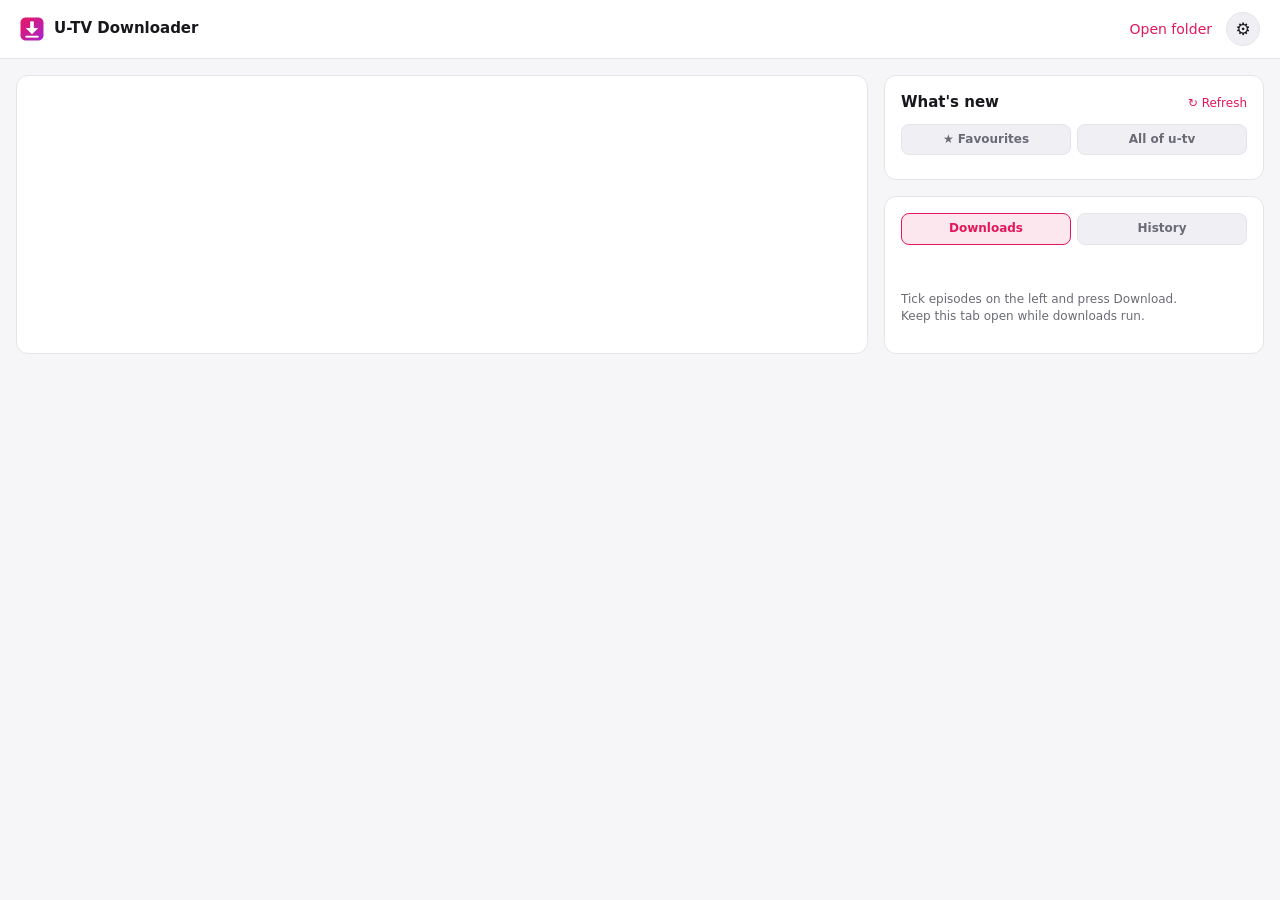
<file: app.html>
<!doctype html>
<html lang="en">
<head>
  <meta charset="utf-8">
  <meta name="viewport" content="width=device-width, initial-scale=1">
  <title>U-TV Downloader</title>
  <link rel="icon" href="icon32.png">
  <script src="theme.js"></script>
  <link rel="stylesheet" href="app.css">
</head>
<body>
  <header class="top">
    <div class="brand">
      <img src="icon48.png" alt="" width="24" height="24">
      <span>U-TV Downloader</span>
    </div>
    <div class="top-actions">
      <button id="folderBtn" class="link" type="button" title="Open Chrome's download folder">Open folder</button>
      <button id="settingsBtn" class="icon-btn" type="button" title="Settings" aria-label="Settings">⚙</button>
    </div>
  </header>

  <dialog id="playerDlg" class="player-dlg" aria-labelledby="playerTitle">
    <div class="player-head">
      <div class="player-title-wrap">
        <div id="playerShow" class="muted small"></div>
        <h2 id="playerTitle"></h2>
      </div>
      <button id="playerClose" class="icon-btn" type="button" title="Close (Esc)" aria-label="Close player">✕</button>
    </div>
    <video id="playerVideo" controls playsinline></video>
    <div class="player-bar">
      <span id="playerNote" class="muted small"></span>
      <span class="player-actions">
        <button id="playerCast" class="btn" type="button" title="Play on a TV with Google Cast / Chromecast built in">📺 Cast to TV</button>
        <button id="playerDownload" class="btn primary" type="button">⬇ Download</button>
      </span>
    </div>
    <details class="player-tips">
      <summary>AirPlay or a TV without Cast?</summary>
      <p>Chrome can't AirPlay on any system, so the extension can't either. The quickest full-quality route:</p>
      <ul>
        <li><strong>Mac or iPhone:</strong> download as MP4, open it (History → ▶ Play opens QuickTime on a Mac) and press the AirPlay button.</li>
        <li><strong>Windows:</strong> download as MP4, open it in Films &amp; TV (History → ▶ Play) and use <em>Cast to device</em>, or right-click the file → <em>Cast to Device</em>. Most smart TVs, including Hisense, accept this.</li>
        <li><strong>Linux:</strong> download as MP4 and play it from VLC's <em>Playback → Renderer</em> menu (Chromecast), or use your TV's DLNA/media-server app.</li>
      </ul>
    </details>
  </dialog>

  <dialog id="settingsDlg" class="dialog" aria-labelledby="settingsTitle">
    <form method="dialog">
      <h2 id="settingsTitle">Settings</h2>
      <div class="setting">
        <div class="setting-label">Save episodes as</div>
        <div class="seg" role="radiogroup" aria-label="File format">
          <button type="button" class="seg-btn" data-set="format" data-val="mp4">MP4</button>
          <button type="button" class="seg-btn" data-set="format" data-val="ts">TS</button>
        </div>
        <p class="setting-help" id="formatHelp"></p>
      </div>
      <div class="setting">
        <div class="setting-label">Episodes downloading at once</div>
        <div class="seg" role="radiogroup" aria-label="Episodes at once">
          <button type="button" class="seg-btn" data-set="parallel" data-val="1">1</button>
          <button type="button" class="seg-btn" data-set="parallel" data-val="2">2</button>
          <button type="button" class="seg-btn" data-set="parallel" data-val="3">3</button>
        </div>
        <p class="setting-help">They share your connection, so more at once doesn't mean faster overall. 2 keeps the list moving.</p>
      </div>
      <div class="setting">
        <div class="setting-label">Theme</div>
        <div class="seg" role="radiogroup" aria-label="Theme">
          <button type="button" class="seg-btn" data-set="theme" data-val="system">System</button>
          <button type="button" class="seg-btn" data-set="theme" data-val="light">Light</button>
          <button type="button" class="seg-btn" data-set="theme" data-val="dark">Dark</button>
        </div>
      </div>
      <div class="setting">
        <div class="setting-label">When a download finishes</div>
        <div class="seg" role="radiogroup" aria-label="Notifications">
          <button type="button" class="seg-btn" data-set="notify" data-val="on">Notify me</button>
          <button type="button" class="seg-btn" data-set="notify" data-val="off">Stay quiet</button>
        </div>
      </div>
      <div class="setting">
        <div class="setting-label">Where files go</div>
        <p class="setting-help">Chrome's download folder → <strong>U-TV</strong> → one folder per show. Change the download folder in Chrome's settings (Downloads → Location).</p>
      </div>
      <div class="dialog-actions">
        <button type="submit" class="btn primary">Done</button>
      </div>
    </form>
  </dialog>

  <main class="layout">
    <section class="pane" id="browsePane">
      <div id="pickerView" hidden>
        <div class="search">
          <input id="searchInput" type="search" placeholder="Search shows, or paste a u-tv.ru show link" autocomplete="off" spellcheck="false">
        </div>
        <p id="pickerNote" class="muted small"></p>
        <ul id="showList" class="show-list"></ul>
      </div>

      <div id="showView" hidden>
        <div class="show-head">
          <button id="backBtn" class="link" type="button">← All shows</button>
          <div class="show-id">
            <span id="showPoster" class="show-poster" hidden></span>
            <div>
              <h1 id="showTitle"></h1>
              <div class="show-actions">
                <button id="favBtn" class="fav-btn" type="button">☆ Add to favourites</button>
                <a id="showLink" class="muted small" target="_blank" rel="noopener">Open on u-tv.ru</a>
              </div>
            </div>
          </div>
          <div id="familyBar" class="family-bar" hidden></div>
        </div>
        <div class="find">
          <input id="findInput" type="search" placeholder="Find a name in the episode descriptions (e.g. Изотова, Вилена)…" autocomplete="off" spellcheck="false">
          <ul id="findResults" class="find-results" hidden></ul>
        </div>
        <div class="quick">
          <span class="muted small">Select:</span>
          <button class="chip" type="button" data-quick="all">All seasons</button>
          <button class="chip" type="button" data-quick="latest">Latest season</button>
          <button class="chip" type="button" data-quick="none">None</button>
        </div>
        <div id="seasons"></div>
      </div>

      <div id="loadingView" class="center muted" hidden>
        <div class="spinner"></div>
        <p id="loadingText">Loading…</p>
      </div>

      <div id="errorView" class="center" hidden>
        <p id="errorText"></p>
        <button id="retryBtn" class="btn" type="button">Try again</button>
        <p><button id="errorBackBtn" class="link" type="button">← All shows</button></p>
      </div>
    </section>

    <aside class="side" id="side">
      <section class="pane news-pane" id="newsPane">
        <div class="news-head">
          <h2>What's new</h2>
          <button id="newsRefresh" class="link small" type="button" title="Check for new episodes">↻ Refresh</button>
        </div>
        <div class="news-tabs" role="tablist">
          <button type="button" role="tab" class="news-tab" data-news="fav">★ Favourites <span id="newsFavCount" class="news-count" hidden></span></button>
          <button type="button" role="tab" class="news-tab" data-news="all">All of u-tv</button>
        </div>
        <p id="newsNote" class="muted small" hidden></p>
        <ul id="newsList" class="news-list"></ul>
        <div class="news-foot">
          <button id="newsGetAll" class="link small" type="button" hidden>⬇ Download all new</button>
          <button id="newsSeen" class="link small" type="button" hidden>Mark all as seen</button>
        </div>
      </section>

    <section class="pane queue-pane">
      <div class="queue-head">
        <div class="news-tabs dl-tabs" role="tablist">
          <button type="button" role="tab" class="news-tab on" data-dl="now">Downloads <span id="dlCount" class="news-count" hidden></span></button>
          <button type="button" role="tab" class="news-tab" data-dl="history">History</button>
        </div>
      </div>
      <div id="dlNow">
        <div class="queue-sub">
          <span id="queueSummary" class="muted small"></span>
          <span class="queue-actions">
            <button id="retryAllBtn" class="link small" type="button" hidden>Retry failed</button>
            <button id="clearBtn" class="link small" type="button" hidden>Clear finished</button>
          </span>
        </div>
        <p id="queueEmpty" class="muted small">Tick episodes on the left and press Download.<br>Keep this tab open while downloads run.</p>
        <ul id="queueList" class="queue-list"></ul>
      </div>
      <div id="dlHistory" hidden>
        <input id="historyFilter" class="history-filter" type="search" placeholder="Filter by show or episode…" autocomplete="off">
        <p id="historyNote" class="muted small"></p>
        <ul id="historyList" class="history-list"></ul>
      </div>
    </section>
    </aside>
  </main>

  <footer class="bar" id="bar" hidden>
    <span id="selSummary"></span>
    <button id="fmtHint" class="link small" type="button" title="Change in Settings">as MP4</button>
    <button id="downloadBtn" class="btn primary" type="button" disabled>Download</button>
  </footer>

  <div id="toast" class="toast" hidden></div>
  <script type="module" src="app.js"></script>
</body>
</html>
</file>
<file: app.css>
:root {
  --bg: #f6f6f8;
  --panel: #ffffff;
  --text: #17171c;
  --muted: #6b6b76;
  --line: #e4e4ea;
  --accent: #e2185b;
  --accent-ink: #ffffff;
  --ok: #1a8f4a;
  --warn: #b26a00;
  --bad: #c62828;
  --chip: #f0f0f4;
  --bar-h: 64px;
  color-scheme: light;
}
/* Dark theme: forced with data-theme="dark", or following the system unless "light" is forced. */
:root[data-theme="dark"] {
  --bg: #121216;
  --panel: #1b1b21;
  --text: #ececf1;
  --muted: #9a9aa6;
  --line: #2c2c35;
  --accent: #ff4d86;
  --accent-ink: #16060c;
  --ok: #4cc27a;
  --warn: #f0a640;
  --bad: #ff6b6b;
  --chip: #26262e;
  color-scheme: dark;
}
@media (prefers-color-scheme: dark) {
  :root:not([data-theme="light"]) {
    --bg: #121216;
    --panel: #1b1b21;
    --text: #ececf1;
    --muted: #9a9aa6;
    --line: #2c2c35;
    --accent: #ff4d86;
    --accent-ink: #16060c;
    --ok: #4cc27a;
    --warn: #f0a640;
    --bad: #ff6b6b;
    --chip: #26262e;
    color-scheme: dark;
  }
}

* { box-sizing: border-box; }
html, body { margin: 0; }
body {
  background: var(--bg);
  color: var(--text);
  font: 14px/1.45 system-ui, -apple-system, "Segoe UI", Roboto, Ubuntu, sans-serif;
  padding-bottom: var(--bar-h);
}
[hidden] { display: none !important; }
button { font: inherit; color: inherit; }
h1 { font-size: 22px; margin: 4px 0 2px; }
h2 { font-size: 15px; margin: 0; }
.muted { color: var(--muted); }
.small { font-size: 12px; }
.center { text-align: center; padding: 48px 16px; }

.top {
  display: flex; align-items: center; justify-content: space-between; gap: 16px; flex-wrap: wrap;
  padding: 12px 20px; background: var(--panel); border-bottom: 1px solid var(--line);
  position: sticky; top: 0; z-index: 5;
}
.brand { display: flex; align-items: center; gap: 10px; font-weight: 650; font-size: 15px; }
.folder { display: flex; align-items: baseline; gap: 8px; min-width: 0; }
.folder strong { max-width: 280px; overflow: hidden; text-overflow: ellipsis; white-space: nowrap; }

.layout {
  display: grid; grid-template-columns: minmax(0, 1fr) 380px; gap: 16px;
  max-width: 1280px; margin: 16px auto; padding: 0 16px;
}
@media (max-width: 900px) { .layout { grid-template-columns: minmax(0, 1fr); } }
.pane { background: var(--panel); border: 1px solid var(--line); border-radius: 12px; padding: 16px; min-width: 0; }
.side {
  align-self: start; position: sticky; top: 72px; display: flex; flex-direction: column; gap: 16px;
  max-height: calc(100vh - 72px - var(--bar-h) - 16px); overflow: auto; min-width: 0;
}
.side.busy .queue-pane { order: -1; } /* running downloads first */

.news-head { display: flex; justify-content: space-between; align-items: baseline; }
.news-tabs { display: flex; gap: 6px; margin: 10px 0 8px; }
.news-tab {
  flex: 1; border: 1px solid var(--line); background: var(--chip); border-radius: 8px; padding: 6px 8px;
  font-size: 12px; font-weight: 600; cursor: pointer; color: var(--muted);
}
.news-tab.on { border-color: var(--accent); color: var(--accent); background: color-mix(in srgb, var(--accent) 10%, transparent); }
.news-count {
  display: inline-block; min-width: 18px; padding: 0 5px; border-radius: 999px; background: var(--accent);
  color: var(--accent-ink); font-size: 11px; line-height: 17px; margin-left: 4px;
}
.news-list { list-style: none; margin: 0; padding: 0; }
.news-item {
  display: grid; grid-template-columns: 104px minmax(0, 1fr) auto; gap: 10px; align-items: center;
  padding: 7px 4px; border-radius: 8px; cursor: pointer;
}
.news-item:hover { background: var(--chip); }
.news-thumb { display: block; width: 104px; aspect-ratio: 16 / 9; border-radius: 6px; overflow: hidden; background: var(--chip); position: relative; }
.news-thumb img { width: 100%; height: 100%; object-fit: cover; display: block; }
.news-thumb .new {
  position: absolute; top: 4px; left: 4px; background: var(--accent); color: var(--accent-ink);
  font-size: 10px; font-weight: 800; padding: 1px 5px; border-radius: 4px; letter-spacing: .03em;
}
.news-text { min-width: 0; display: flex; flex-direction: column; gap: 1px; }
.news-show { font-weight: 650; font-size: 13px; overflow: hidden; text-overflow: ellipsis; white-space: nowrap; }
.news-sub { font-size: 12px; color: var(--muted); overflow: hidden; text-overflow: ellipsis; white-space: nowrap; }
.news-sub .ok { color: var(--ok); }
.news-dl {
  border: 1px solid var(--line); background: var(--panel); border-radius: 8px; width: 32px; height: 32px;
  cursor: pointer; font-size: 15px; color: var(--accent);
}
.news-dl:hover { border-color: var(--accent); }
.news-dl:disabled { opacity: .4; cursor: default; }
.news-foot { display: flex; justify-content: flex-end; margin-top: 4px; }

.link { background: none; border: 0; padding: 0; color: var(--accent); cursor: pointer; }
.link:hover { text-decoration: underline; }
.btn {
  border: 1px solid var(--line); background: var(--chip); border-radius: 8px;
  padding: 8px 16px; cursor: pointer; font-weight: 600;
}
.btn.primary { background: var(--accent); border-color: var(--accent); color: var(--accent-ink); }
.btn:disabled { opacity: .45; cursor: default; }
.chip {
  border: 1px solid var(--line); background: var(--chip); border-radius: 999px;
  padding: 3px 10px; cursor: pointer; font-size: 12px;
}
.chip:hover { border-color: var(--accent); }

.search input {
  width: 100%; padding: 10px 12px; font: inherit; color: inherit;
  background: var(--bg); border: 1px solid var(--line); border-radius: 8px; outline: none;
}
.search input:focus { border-color: var(--accent); }
.show-list {
  list-style: none; margin: 12px 0 0; padding: 0;
  display: grid; grid-template-columns: repeat(auto-fill, minmax(150px, 1fr)); gap: 14px;
}
.show-card {
  width: 100%; text-align: left; background: none; border: 0; border-radius: 10px;
  padding: 0; cursor: pointer; display: flex; flex-direction: column; gap: 6px;
}
.show-card .poster {
  display: block; aspect-ratio: 720 / 616; border-radius: 10px; overflow: hidden; background: var(--chip);
}
.show-card .poster img { width: 100%; height: 100%; object-fit: cover; display: block; transition: transform .2s; }
.show-card:hover .poster img { transform: scale(1.04); }
.show-card .show-name { font-weight: 600; font-size: 13px; line-height: 1.3; padding: 0 2px; }
.show-card:hover .show-name { color: var(--accent); }
.show-card .show-count { font-size: 12px; color: var(--muted); padding: 0 2px; margin-top: -4px; min-height: 15px; }
.show-item { position: relative; }
/* Image boxes shimmer until their picture arrives, then the picture fades in. */
.show-card .poster, .ep .thumb, .news-thumb, .show-poster {
  background: linear-gradient(100deg, var(--chip) 30%, color-mix(in srgb, var(--chip) 70%, var(--text) 8%) 50%, var(--chip) 70%);
  background-size: 250% 100%;
  animation: shimmer 1.4s ease-in-out infinite;
}
.show-card .poster:has(img.loaded), .ep .thumb:has(img.loaded), .news-thumb:has(img.loaded), .show-poster:has(img.loaded) { animation: none; }
.show-card .poster img, .ep .thumb img, .news-thumb img, .show-poster img { opacity: 0; transition: opacity .25s ease-out; }
.show-card .poster img.loaded, .ep .thumb img.loaded, .news-thumb img.loaded, .show-poster img.loaded { opacity: 1; }
@keyframes shimmer { from { background-position: 100% 0; } to { background-position: -150% 0; } }
@media (prefers-reduced-motion: reduce) {
  .show-card .poster, .ep .thumb, .news-thumb, .show-poster { animation: none; }
}

.fav-star {
  position: absolute; top: 6px; right: 6px; width: 30px; height: 30px; border-radius: 50%; border: 0; cursor: pointer;
  background: rgba(0, 0, 0, .45); color: #fff; font-size: 17px; line-height: 30px; padding: 0;
  opacity: 0; transition: opacity .15s, transform .15s;
}
.show-item:hover .fav-star, .fav-star:focus-visible, .fav-star.on { opacity: 1; }
.fav-star.on { color: #ffc93c; }
.fav-star:hover { transform: scale(1.12); }
.group-head { grid-column: 1 / -1; font-weight: 700; font-size: 13px; color: var(--muted); margin: 4px 0 -4px; }
.show-actions { display: flex; align-items: center; gap: 14px; margin-top: 2px; }
.fav-btn {
  border: 1px solid var(--line); background: var(--chip); border-radius: 999px; padding: 2px 10px; font-size: 12px; cursor: pointer;
}
.fav-btn:hover { border-color: var(--accent); }
.fav-btn.on { color: #d99a00; border-color: #ffc93c; background: color-mix(in srgb, #ffc93c 14%, transparent); }
.show-card .show-count.has-new { color: var(--accent); font-weight: 600; }
.show-card.empty { opacity: .45; }
.show-card.empty:hover { opacity: .8; }

.show-head { margin-bottom: 8px; }

.family-bar {
  display: flex; flex-wrap: wrap; align-items: center; gap: 8px 12px; margin-top: 10px; padding: 8px 12px;
  border-radius: 8px; background: color-mix(in srgb, var(--accent) 8%, transparent); font-size: 13px;
}
.fam-shows { display: flex; flex-wrap: wrap; gap: 6px; }
.fam-show {
  border: 1px solid var(--line); background: var(--panel); border-radius: 999px; padding: 2px 10px; font-size: 12px; cursor: pointer;
}
.fam-show.current { border-color: var(--accent); color: var(--accent); font-weight: 600; cursor: default; }
button.fam-show:hover { border-color: var(--accent); }

.find { position: relative; margin: 4px 0 10px; }
.find input {
  width: 100%; padding: 8px 12px; font: inherit; color: inherit;
  background: var(--bg); border: 1px solid var(--line); border-radius: 8px; outline: none;
}
.find input:focus { border-color: var(--accent); }
.find-results {
  list-style: none; margin: 6px 0 0; padding: 4px; border: 1px solid var(--line); border-radius: 8px;
  max-height: 260px; overflow: auto; background: var(--panel);
}
.find-results li.muted { padding: 6px 8px; }
.find-hit {
  width: 100%; display: grid; grid-template-columns: 130px 64px minmax(0, 1fr); gap: 10px; align-items: baseline;
  text-align: left; background: none; border: 0; border-radius: 6px; padding: 6px 8px; cursor: pointer;
}
.find-hit:hover { background: var(--chip); }
.find-show { font-weight: 600; overflow: hidden; text-overflow: ellipsis; white-space: nowrap; }
.find-code { color: var(--muted); font-size: 12px; font-variant-numeric: tabular-nums; }
.find-label { overflow: hidden; text-overflow: ellipsis; white-space: nowrap; }

.ep .title-cell { display: flex; flex-direction: column; min-width: 0; gap: 2px; }
.ep-links { display: flex; flex-wrap: wrap; gap: 4px 10px; font-size: 12px; }
.link-item { display: inline-flex; align-items: center; gap: 6px; }
.link-chip {
  background: none; border: 0; padding: 0; color: var(--accent); cursor: pointer; font-size: 12px; text-align: left;
}
.link-chip:hover { text-decoration: underline; }
.link-chip.probable { color: var(--warn); }
.link-state { color: var(--muted); }
.link-state.ok { color: var(--ok); }
.link-add {
  border: 1px solid var(--line); background: var(--chip); border-radius: 999px; padding: 0 8px;
  font-size: 11px; cursor: pointer; line-height: 18px;
}
.link-add:hover { border-color: var(--accent); color: var(--accent); }
.ep.flash { animation: flash 1.6s ease-out; }
@keyframes flash { 0%, 30% { background: color-mix(in srgb, var(--accent) 22%, transparent); } 100% { background: transparent; } }
.show-id { display: flex; align-items: center; gap: 14px; margin-top: 6px; }
.show-poster { flex: none; width: 112px; height: 96px; border-radius: 10px; overflow: hidden; background: var(--chip); }
.show-poster img { width: 100%; height: 100%; object-fit: cover; display: block; }
.quick { display: flex; align-items: center; gap: 6px; flex-wrap: wrap; margin: 8px 0 12px; }

.season { border: 1px solid var(--line); border-radius: 10px; margin-bottom: 8px; overflow: hidden; }
.season-head {
  display: flex; align-items: center; gap: 10px; padding: 10px 12px; cursor: pointer; user-select: none;
}
.season-head:hover { background: var(--chip); }
.season-head .name { font-weight: 600; }
.season-head .meta { margin-left: auto; display: flex; gap: 10px; align-items: center; }
.caret { transition: transform .15s; color: var(--muted); }
.season.open .caret { transform: rotate(90deg); }
.episodes { list-style: none; margin: 0; padding: 0 0 6px; border-top: 1px solid var(--line); }
.ep {
  display: grid; grid-template-columns: 22px 128px 64px minmax(0, 1fr) auto auto; gap: 12px; align-items: center;
  padding: 6px 12px;
}
.ep .thumb {
  display: block; width: 128px; aspect-ratio: 16 / 9; border-radius: 6px; overflow: hidden; background: var(--chip);
}
.ep .title { display: -webkit-box; -webkit-line-clamp: 2; -webkit-box-orient: vertical; overflow: hidden; white-space: normal; line-height: 1.35; }
.ep .syn { font-size: 12px; color: var(--muted); overflow: hidden; text-overflow: ellipsis; white-space: nowrap; }
.ep .thumb img { width: 100%; height: 100%; object-fit: cover; display: block; }
@media (max-width: 560px) { .ep { grid-template-columns: 22px 64px minmax(0, 1fr) auto; } .ep .code, .ep .dur { display: none; } }
.ep:hover { background: var(--chip); }
.ep label { display: contents; cursor: pointer; }
.ep .code { font-variant-numeric: tabular-nums; color: var(--muted); font-size: 12px; }
.ep .title { overflow: hidden; text-overflow: ellipsis; white-space: nowrap; }
.ep .dur { color: var(--muted); font-size: 12px; font-variant-numeric: tabular-nums; }
.ep.blocked .title { color: var(--muted); text-decoration: line-through; }
input[type="checkbox"] { width: 16px; height: 16px; accent-color: var(--accent); margin: 0; cursor: pointer; }

.q {
  font-size: 11px; font-weight: 700; padding: 2px 7px; border-radius: 6px;
  background: var(--chip); color: var(--muted); white-space: nowrap; min-width: 52px; text-align: center;
}
.q.good { background: color-mix(in srgb, var(--ok) 16%, transparent); color: var(--ok); }
.q.top { background: color-mix(in srgb, var(--accent) 16%, transparent); color: var(--accent); }
.q.bad { background: color-mix(in srgb, var(--bad) 14%, transparent); color: var(--bad); }

.queue-head { display: flex; justify-content: space-between; align-items: baseline; margin-bottom: 8px; }
.queue-actions { display: flex; gap: 12px; }
.queue-list { list-style: none; margin: 0; padding: 0; }
.job { border-top: 1px solid var(--line); padding: 10px 0; }
.job:first-child { border-top: 0; }
.job-top { display: flex; gap: 8px; align-items: baseline; }
.job-name { font-weight: 600; overflow: hidden; text-overflow: ellipsis; white-space: nowrap; flex: 1; min-width: 0; }
.job-actions { display: flex; gap: 10px; }
.job-actions button { font-size: 12px; }
.muted-link { color: var(--muted); }
.job-status { font-size: 12px; color: var(--muted); margin-top: 3px; font-variant-numeric: tabular-nums; }
.job.error .job-status { color: var(--bad); }
.job.done .job-status { color: var(--ok); }
.progress { height: 6px; background: var(--chip); border-radius: 99px; overflow: hidden; margin-top: 6px; }
.progress > div { height: 100%; width: 0; background: var(--accent); transition: width .3s; }
.job.done .progress > div { background: var(--ok); }

.bar {
  position: fixed; left: 0; right: 0; bottom: 0; height: var(--bar-h); z-index: 6;
  display: flex; align-items: center; justify-content: flex-end; gap: 16px; padding: 0 24px;
  background: var(--panel); border-top: 1px solid var(--line);
}

.top-actions { display: flex; align-items: center; gap: 14px; }
.icon-btn {
  width: 34px; height: 34px; border-radius: 50%; border: 1px solid var(--line); background: var(--chip);
  cursor: pointer; font-size: 17px; line-height: 1; color: var(--text);
}
.icon-btn:hover { border-color: var(--accent); color: var(--accent); }

.dialog {
  border: 1px solid var(--line); border-radius: 14px; padding: 22px 24px 18px; width: min(480px, calc(100vw - 32px));
  background: var(--panel); color: var(--text); box-shadow: 0 20px 60px rgba(0, 0, 0, .35);
}
.dialog::backdrop { background: rgba(0, 0, 0, .45); }
.dialog h2 { font-size: 18px; margin: 0 0 14px; }
.setting { padding: 12px 0; border-top: 1px solid var(--line); }
.setting-label { font-weight: 600; margin-bottom: 8px; }
.setting-help { margin: 8px 0 0; font-size: 12px; color: var(--muted); }
.dialog-actions { display: flex; justify-content: flex-end; padding-top: 12px; border-top: 1px solid var(--line); }

.player-dlg {
  border: 1px solid var(--line); border-radius: 14px; padding: 14px 16px 12px; width: min(1180px, calc(100vw - 32px));
  background: var(--panel); color: var(--text); box-shadow: 0 20px 60px rgba(0, 0, 0, .5);
}
.player-dlg::backdrop { background: rgba(0, 0, 0, .7); }
.player-head { display: flex; justify-content: space-between; align-items: flex-start; gap: 12px; margin-bottom: 10px; }
.player-head h2 { font-size: 17px; margin: 2px 0 0; }
.player-title-wrap { min-width: 0; }
#playerVideo { width: 100%; aspect-ratio: 16 / 9; background: #000; border-radius: 10px; display: block; }
.player-bar { display: flex; justify-content: space-between; align-items: center; gap: 12px; margin-top: 10px; flex-wrap: wrap; }
.player-actions { display: flex; gap: 8px; }
.player-tips { margin-top: 10px; font-size: 13px; color: var(--muted); }
.player-tips summary { cursor: pointer; }
.player-tips ul { margin: 6px 0 0; padding-left: 20px; }
.player-tips li { margin: 3px 0; }

/* ▶ on thumbnails */
.ep .thumb, .news-thumb { position: relative; }
.play-btn {
  position: absolute; inset: 0; display: grid; place-items: center; border: 0; padding: 0; cursor: pointer;
  background: rgba(0, 0, 0, .0); color: #fff; font-size: 20px; opacity: 0; transition: opacity .15s, background .15s;
}
.play-btn span {
  width: 34px; height: 34px; border-radius: 50%; background: rgba(0, 0, 0, .6); display: grid; place-items: center;
  font-size: 14px; padding-left: 2px;
}
.ep:hover .play-btn, .news-item:hover .play-btn, .play-btn:focus-visible { opacity: 1; background: rgba(0, 0, 0, .25); }

.queue-sub { display: flex; justify-content: space-between; align-items: baseline; gap: 8px; min-height: 18px; margin-bottom: 4px; }
.dl-tabs { margin: 0 0 8px; flex: 1; }
.history-filter {
  width: 100%; padding: 7px 10px; font: inherit; font-size: 13px; color: inherit; background: var(--bg);
  border: 1px solid var(--line); border-radius: 8px; outline: none; margin-bottom: 6px;
}
.history-filter:focus { border-color: var(--accent); }
.history-list { list-style: none; margin: 0; padding: 0; }
.history-item { display: grid; grid-template-columns: 38px minmax(0, 1fr) auto; gap: 10px; align-items: center; padding: 8px 2px; border-top: 1px solid var(--line); }
.history-item:first-child { border-top: 0; }
.history-kind {
  font-size: 10px; font-weight: 800; text-align: center; border-radius: 5px; padding: 3px 0; background: var(--chip); color: var(--muted);
}
.history-kind.mp4 { background: color-mix(in srgb, var(--accent) 14%, transparent); color: var(--accent); }
.history-text { min-width: 0; display: flex; flex-direction: column; }
.history-show { font-size: 12px; color: var(--muted); overflow: hidden; text-overflow: ellipsis; white-space: nowrap; }
.history-name { font-weight: 600; font-size: 13px; overflow: hidden; text-overflow: ellipsis; white-space: nowrap; }
.history-meta { font-size: 12px; color: var(--muted); }
.history-item.gone .history-name { text-decoration: line-through; color: var(--muted); }

.seg { display: inline-flex; border: 1px solid var(--line); border-radius: 8px; overflow: hidden; }
.seg-btn {
  border: 0; background: var(--chip); padding: 6px 12px; font-weight: 600; font-size: 12px; cursor: pointer; color: var(--muted);
}
.seg-btn + .seg-btn { border-left: 1px solid var(--line); }
.seg-btn.on { background: var(--accent); color: var(--accent-ink); }

.spinner {
  width: 26px; height: 26px; margin: 0 auto 10px; border-radius: 50%;
  border: 3px solid var(--line); border-top-color: var(--accent); animation: spin .8s linear infinite;
}
.mini-spin {
  display: inline-block; width: 10px; height: 10px; border-radius: 50%; vertical-align: -1px;
  border: 2px solid var(--line); border-top-color: var(--muted); animation: spin .8s linear infinite;
}
@keyframes spin { to { transform: rotate(360deg); } }

.toast {
  position: fixed; left: 50%; bottom: calc(var(--bar-h) + 16px); transform: translateX(-50%);
  background: var(--text); color: var(--bg); padding: 10px 16px; border-radius: 8px; z-index: 10;
  max-width: min(560px, calc(100vw - 32px)); box-shadow: 0 6px 24px rgba(0,0,0,.2);
}

.history-actions { display: flex; flex-direction: column; align-items: flex-end; gap: 2px; }
</file>
